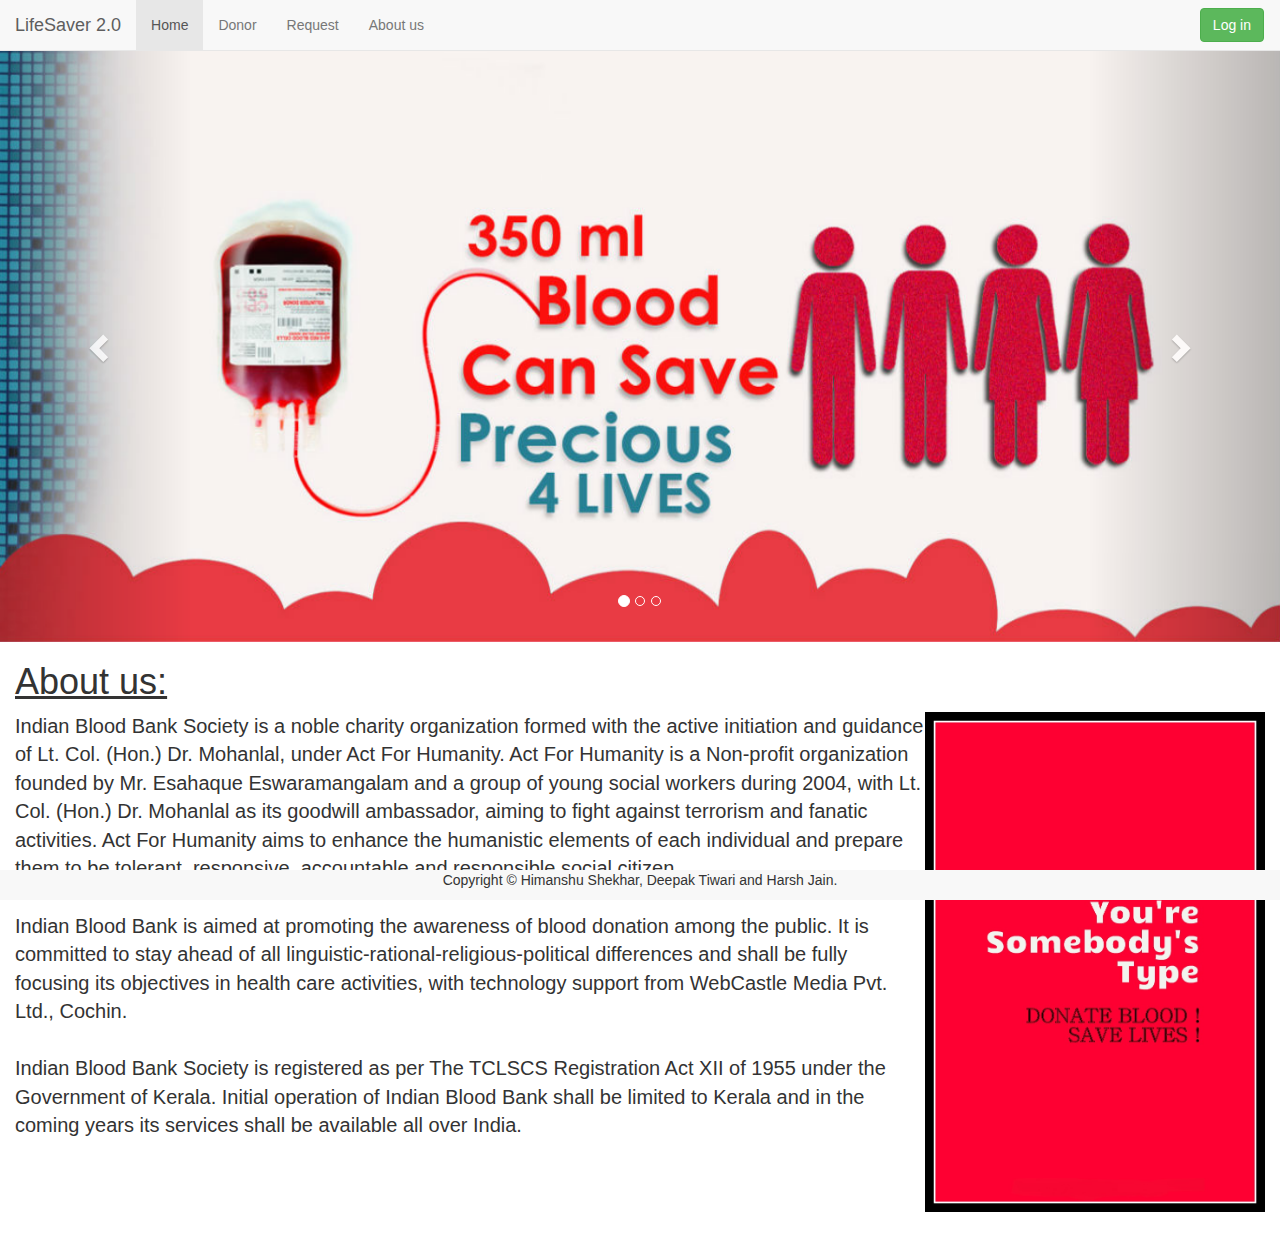
<file: index.html>
<!DOCTYPE html>
<html>
<head>
	<title>LifeSaver</title>
	<meta charset="utf-8">
  	<meta name="viewport" content="width=device-width, initial-scale=1">
	<link rel="stylesheet" href="https://maxcdn.bootstrapcdn.com/bootstrap/3.3.7/css/bootstrap.min.css">
	<script src="https://ajax.googleapis.com/ajax/libs/jquery/3.2.1/jquery.min.js"></script>
  	<script src="https://maxcdn.bootstrapcdn.com/bootstrap/3.3.7/js/bootstrap.min.js"></script>
	<link rel="stylesheet" type="text/css" href="style.css">
	
</head>
<body>
	<div id="id01" class="modal">  
  		<form class="modal-content animate" action="/action_page.php">
    		<div class="imgcontainer">
      			<span onclick="document.getElementById('id01').style.display='none'" class="close" title="Close Modal">&times;</span>
      			<img src="pic.png" alt="Avatar" class="avatar">
    		</div>

    		<div class="container" style="width: 100%;">
      			<label><b>Username</b></label>
      			<input type="text" placeholder="Enter Username" name="uname" required>

      			<label><b>Password</b></label>
      			<input type="password" placeholder="Enter Password" name="psw" required>
		        
      			<button type="submit">Login</button>
      			<input type="checkbox" checked="checked"> Remember me
    		</div>

		    <div class="container" style="background-color:#f1f1f1; width: 100%;">
      			<button type="button" onclick="document.getElementById('id01').style.display='none'" class="cancelbtn">Cancel</button>
      			<span class="psw">Forgot <a href="#">password?</a></span>
    		</div>
  		</form>
	</div>
	<div class="container" style="margin-bottom: 10px;">
		<nav class="navbar navbar-default navbar-fixed-top">
			<div class="container-fluid">
				<div class="navbar-header">
					<a href="#" class="navbar-brand">LifeSaver 2.0</a>
				</div>
				<ul class="nav navbar-nav">
					<li class="active"><a href="index.html">Home</a></li>					
					<li><a href="donor.html">Donor</a></li>
					<li><a href="#">Request</a></li>
					<li><a href="#about">About us</a></li>
				</ul>
				<div class="nav navbar-nav navbar-right" style="margin-right: 1px;">
					<button class="btn btn-success navbar-btn" onclick="document.getElementById('id01').style.display='block'">Log in</button>
				</div>
			</div>			
		</nav>
	</div>
	

	<div class="">
		<div id="myCarousel" class="carousel slide" data-ride="carousel">
    		<!-- Indicators -->
    		<ol class="carousel-indicators">
      			<li data-target="#myCarousel" data-slide-to="0" class="active"></li>
      			<li data-target="#myCarousel" data-slide-to="1"></li>
      			<li data-target="#myCarousel" data-slide-to="2"></li>
    		</ol>

		    <!-- Wrapper for slides -->
    		<div class="carousel-inner">
      			<div class="item active">
        			<img src="BANNER1.jpg" alt="pic1" style="width:100%;height: 600px;">
        			<!--<div class="carousel-caption">
          				<h3></h3>
          				<p></p>
        			</div>-->
      			</div>
      			<div class="item">
        			<img src="BANNER2.jpg" alt="pic2" style="width:100%;height: 600px;">
        			<!--<div class="carousel-caption">
          				<h3></h3>
          				<p></p>
        			</div>-->
      			</div>
      			<div class="item">
        			<img src="BANNER3.jpg" alt="pic3" style="width:100%;height: 600px;">
        			<!--<div class="carousel-caption">
          				<h3></h3>
          				<p></p>
        			</div>-->
      			</div>  
    		</div>
    
    		<!-- Left and right controls -->
    		<a class="left carousel-control" href="#myCarousel" data-slide="prev">
      			<span class="glyphicon glyphicon-chevron-left"></span>
      			<span class="sr-only">Previous</span>
    		</a>
    		<a class="right carousel-control" href="#myCarousel" data-slide="next">
      			<span class="glyphicon glyphicon-chevron-right"></span>
      			<span class="sr-only">Next</span>
    		</a>
  		</div>
	</div>
	<div class="container-fluid" id="about">
		<h1><u>About us:</u></h1>
		<div id="abt">
			<p>
				<img src="poster1.jpg"  id="pstr">
				Indian Blood Bank Society is a noble charity organization formed with the active initiation and guidance of Lt. Col. (Hon.) Dr. Mohanlal, under Act For Humanity. Act For Humanity is a Non-profit organization founded by Mr. Esahaque Eswaramangalam and a group of young social workers during 2004, with Lt. Col. (Hon.) Dr. Mohanlal as its goodwill ambassador, aiming to fight against terrorism and fanatic activities. Act For Humanity aims to enhance the humanistic elements of each individual and prepare them to be tolerant, responsive, accountable and responsible social citizen.
				<br><br>	
				Indian Blood Bank is aimed at promoting the awareness of blood donation among the public. It is committed to stay ahead of all linguistic-rational-religious-political differences and shall be fully focusing its objectives in health care activities, with technology support from WebCastle Media Pvt. Ltd., Cochin.
 				<br><br>
				Indian Blood Bank Society is registered as per The TCLSCS Registration Act XII of 1955 under the Government of Kerala. Initial operation of Indian Blood Bank shall be limited to Kerala and in the coming years its services shall be available all over India.</p>
		</div>
	</div>
	<div class="container">
		<footer class="nav navbar-default navbar-fixed-bottom">
			<center>
				<p>Copyright &copy; Himanshu Shekhar, Deepak Tiwari and Harsh Jain.</p>
			</center>
		</footer>
	</div>
	<script>
		// Get the modal
		var modal = document.getElementById('id01');

		// When the user clicks anywhere outside of the modal, close it
		window.onclick = function(event) {
    		if (event.target == modal) {
        		modal.style.display = "none";
    		}
		}
	</script>
</body>
</html>
</file>
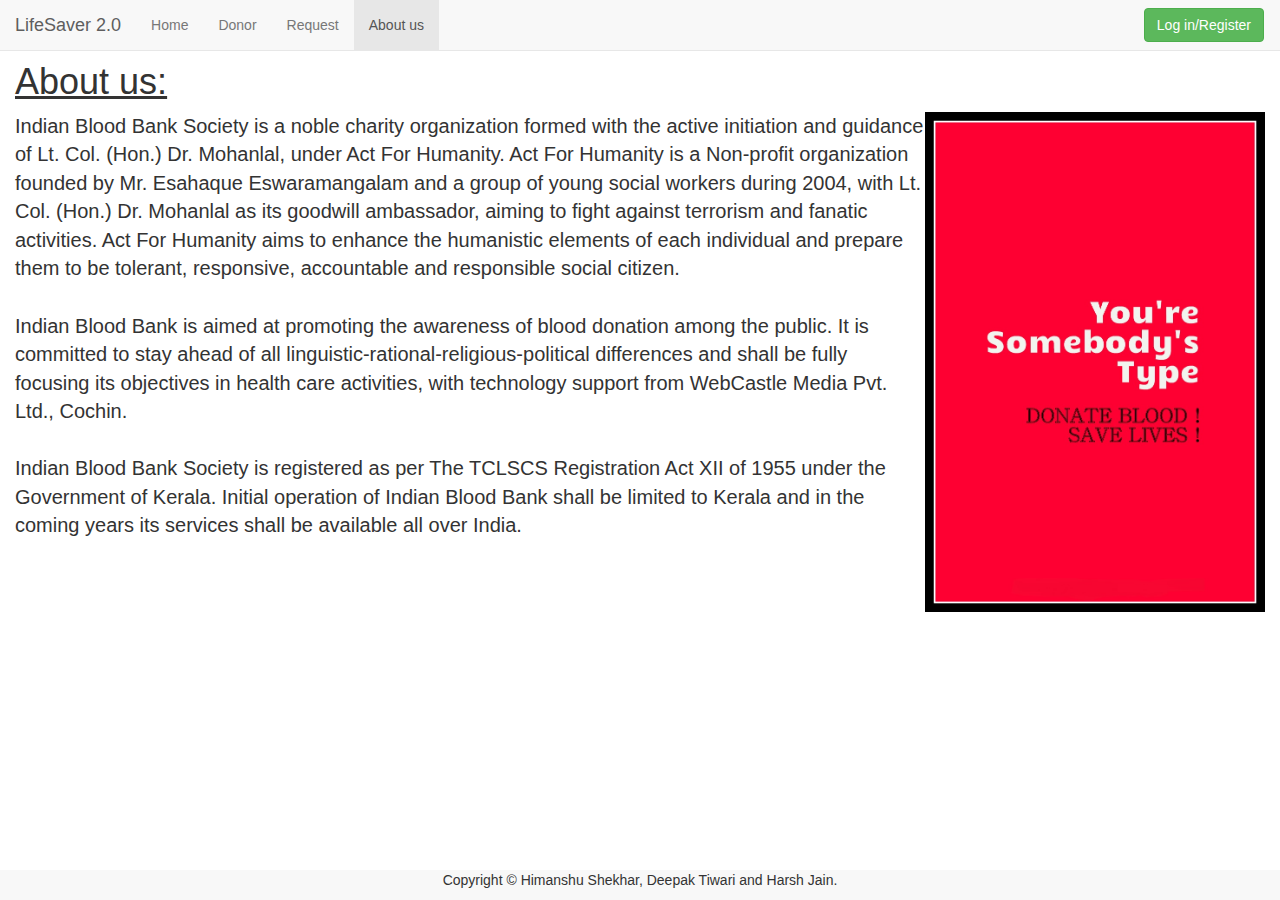
<file: about.html>
<!DOCTYPE html>
<head>
	<title>LifeSaver</title>
	<meta charset="utf-8">
  <meta name="viewport" content="width=device-width, initial-scale=1">
	<link rel="stylesheet" href="https://maxcdn.bootstrapcdn.com/bootstrap/3.3.7/css/bootstrap.min.css">
	<script src="https://ajax.googleapis.com/ajax/libs/jquery/3.2.1/jquery.min.js"></script>
  <script src="https://maxcdn.bootstrapcdn.com/bootstrap/3.3.7/js/bootstrap.min.js"></script>
	<link rel="stylesheet" type="text/css" href="style.css">
	
</head>
<body>
	<div id="id01" class="modal">
		<ul class="nav nav-tabs" style="background-color: white; opacity: 0.8; z-index: 1; position: fixed; width: 100%;">
			<li class="active"><a href="#login" data-toggle="tab">Login</a></li>
			<li><a href="#register" data-toggle="tab">Register</a></li>
		</ul>
		<div class="tab-content">
			<div id="login" class="tab-pane fade in active">
  				<form class="modal-content animate" action="login.php" method="post">
    				<div class="imgcontainer">
      					<span onclick="document.getElementById('id01').style.display='none'" class="close" title="Close Modal">&times;</span>
      					<img src="pic.png" alt="Avatar" class="avatar">
    				</div>
		    		<div class="container" style="width: 100%;">
      					<label><b>Username</b></label>
      					<input type="text" placeholder="Enter Username" name="uname" required>
      					<label><b>Password</b></label>
      					<input type="password" placeholder="Enter Password" name="psw" required>
		      			<button type="submit">Login</button>
    				</div>
				    <div class="container" style="background-color:#f1f1f1; width: 100%;">
      					<button type="button" onclick="document.getElementById('id01').style.display='none'" class="cancelbtn">Cancel</button>
      					<span class="psw">Forgot <a href="#">password?</a></span>
    				</div>
  				</form>
			</div>		
			<div id="register" class="tab-pane fade">
				<form class="modal-content animate" action="register.php" method="post">
    				<div class="imgcontainer">
      					<span onclick="document.getElementById('id01').style.display='none'" class="close" title="Close Modal">&times;</span>
      					<img src="pic.png" alt="Avatar" class="avatar">
    				</div>
		    		<div class="container" style="width: 100%;">
      					<label><b>Enter Name:</b></label>
      					<input type="text" placeholder="Enter Name" name="rname" required>
      					<label><b>Enter Username:</b></label>
      					<input type="text" placeholder="Enter Username" name="runame" required>
      					<label><b>Password:</b></label>
      					<input type="password" placeholder="Enter Password" name="rpsw" required>
      					<label><b>Enter Phone No:</b></label>
      					<input type="text" maxlength="10" placeholder="Enter Phone No." name="rphoneno" required>
		      			<button type="submit">Register</button>
    				</div>
				    <div class="container" style="background-color:#f1f1f1; width: 100%;">
      					<button type="button" onclick="document.getElementById('id01').style.display='none'" class="cancelbtn">Cancel</button>
      					<span class="psw">Forgot <a href="#">password?</a></span>
    				</div>
  				</form>
			</div>	
		</div>		
	</div>
	<div class="container" style="margin-bottom: 10px;">
		<nav class="navbar navbar-default navbar-fixed-top">
			<div class="container-fluid">
				<div class="navbar-header">
					<a href="#" class="navbar-brand">LifeSaver 2.0</a>
				</div>
				<ul class="nav navbar-nav">
					<li><a href="index.html">Home</a></li>					
					<li><a href="nodonor.html">Donor</a></li>
					<li><a href="norequest.html">Request</a></li>
					<li class="active"><a href="about.html">About us</a></li>
				</ul>
				<div class="nav navbar-nav navbar-right" style="margin-right: 1px;">
					<button class="btn btn-success navbar-btn" onclick="document.getElementById('id01').style.display='block'">Log in/Register</button>
				</div>
			</div>			
		</nav>
	</div>
	<div class="container-fluid" id="about">
		<h1><u>About us:</u></h1>
		<div id="abt">
			<p>
				<img src="poster1.jpg"  id="pstr">
				Indian Blood Bank Society is a noble charity organization formed with the active initiation and guidance of Lt. Col. (Hon.) Dr. Mohanlal, under Act For Humanity. Act For Humanity is a Non-profit organization founded by Mr. Esahaque Eswaramangalam and a group of young social workers during 2004, with Lt. Col. (Hon.) Dr. Mohanlal as its goodwill ambassador, aiming to fight against terrorism and fanatic activities. Act For Humanity aims to enhance the humanistic elements of each individual and prepare them to be tolerant, responsive, accountable and responsible social citizen.
				<br><br>	
				Indian Blood Bank is aimed at promoting the awareness of blood donation among the public. It is committed to stay ahead of all linguistic-rational-religious-political differences and shall be fully focusing its objectives in health care activities, with technology support from WebCastle Media Pvt. Ltd., Cochin.
 				<br><br>
				Indian Blood Bank Society is registered as per The TCLSCS Registration Act XII of 1955 under the Government of Kerala. Initial operation of Indian Blood Bank shall be limited to Kerala and in the coming years its services shall be available all over India.</p>
		</div>
	</div>
	<div class="container">
		<footer class="nav navbar-default navbar-fixed-bottom">
			<center>
				<p>Copyright &copy; Himanshu Shekhar, Deepak Tiwari and Harsh Jain.</p>
			</center>
		</footer>
	</div>
	<script>
		// Get the modal
		var modal = document.getElementById('id01');

		// When the user clicks anywhere outside of the modal, close it
		window.onclick = function(event) {
    		if (event.target == modal) {
        		modal.style.display = "none";
    		}
		}
	</script>
</body>
</html>
</file>
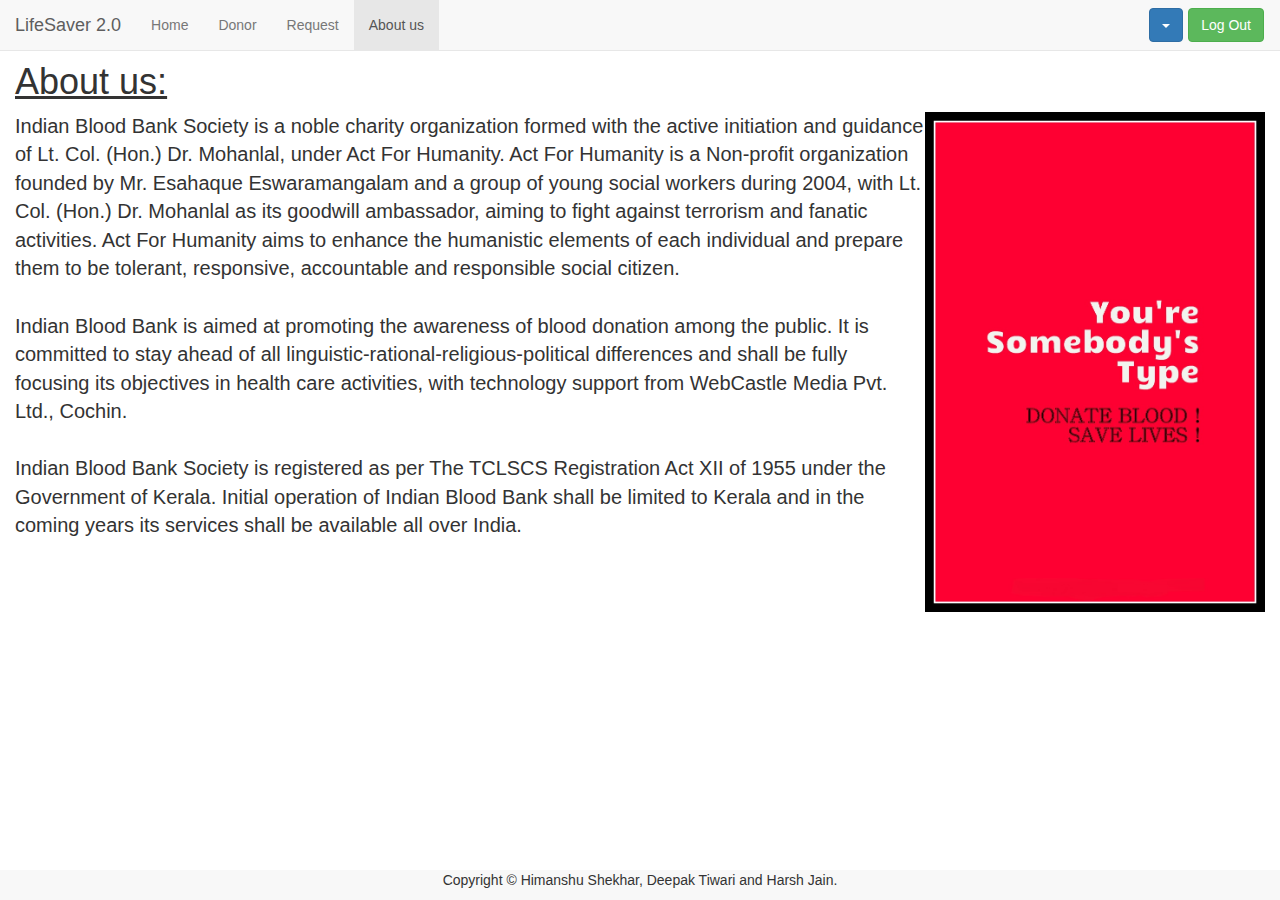
<file: about1.html>
<!DOCTYPE html>
<head>
	<title>LifeSaver</title>
	<meta charset="utf-8">
  <meta name="viewport" content="width=device-width, initial-scale=1">
	<link rel="stylesheet" href="https://maxcdn.bootstrapcdn.com/bootstrap/3.3.7/css/bootstrap.min.css">
	<script src="https://ajax.googleapis.com/ajax/libs/jquery/3.2.1/jquery.min.js"></script>
  <script src="https://maxcdn.bootstrapcdn.com/bootstrap/3.3.7/js/bootstrap.min.js"></script>
	<link rel="stylesheet" type="text/css" href="style.css">
	
</head>
<body>
	<div id="id01" class="modal">  
  		<form class="modal-content animate" action="index.html">
    		<div class="imgcontainer">
      			<span onclick="document.getElementById('id01').style.display='none'" class="close" title="Close Modal">&times;</span>
      			<img src="pic.png" alt="Avatar" class="avatar">
    		</div>
    		<div class="container" style="width: 100%;">
      			<button>Log Out</button>
    		</div>		    
  		</form>
	</div>
	<div class="container" style="margin-bottom: 10px;">
		<nav class="navbar navbar-default navbar-fixed-top">
			<div class="container-fluid">
				<div class="navbar-header">
					<a href="#" class="navbar-brand">LifeSaver 2.0</a>
				</div>
				<ul class="nav navbar-nav">
					<li><a href="lg_home.html">Home</a></li>					
					<li><a href="donor.html">Donor</a></li>
					<li><a href="request.html">Request</a></li>
					<li class="active"><a href="#">About us</a></li>
				</ul>
				<div class="nav navbar-nav navbar-right" style="margin-right: 1px;">
          			<ul class="nav navbar-nav">
            			<li style="margin-right: 5px;">
              				<div class="dropdown">
                				<button class="btn btn-primary dropdown-toggle" type="button" data-toggle="dropdown"><span class="caret"></span></button>
                				<ul class="dropdown-menu">
                  					<li><a href="history.php">History</a></li>
                  					<li><a href="#">My Request</a></li>
                				</ul>
              				</div>
            			</li>
            			<li>
              				<button class="btn btn-success navbar-btn" onclick="document.getElementById('id01').style.display='block'">Log Out</button>
            			</li>
          			</ul>
				</div>
			</div>			
		</nav>
	</div>
	<div class="container-fluid" id="about">
		<h1><u>About us:</u></h1>
		<div id="abt">
			<p>
				<img src="poster1.jpg"  id="pstr">
				Indian Blood Bank Society is a noble charity organization formed with the active initiation and guidance of Lt. Col. (Hon.) Dr. Mohanlal, under Act For Humanity. Act For Humanity is a Non-profit organization founded by Mr. Esahaque Eswaramangalam and a group of young social workers during 2004, with Lt. Col. (Hon.) Dr. Mohanlal as its goodwill ambassador, aiming to fight against terrorism and fanatic activities. Act For Humanity aims to enhance the humanistic elements of each individual and prepare them to be tolerant, responsive, accountable and responsible social citizen.
				<br><br>	
				Indian Blood Bank is aimed at promoting the awareness of blood donation among the public. It is committed to stay ahead of all linguistic-rational-religious-political differences and shall be fully focusing its objectives in health care activities, with technology support from WebCastle Media Pvt. Ltd., Cochin.
 				<br><br>
				Indian Blood Bank Society is registered as per The TCLSCS Registration Act XII of 1955 under the Government of Kerala. Initial operation of Indian Blood Bank shall be limited to Kerala and in the coming years its services shall be available all over India.</p>
		</div>
	</div>
	<div class="container">
		<footer class="nav navbar-default navbar-fixed-bottom">
			<center>
				<p>Copyright &copy; Himanshu Shekhar, Deepak Tiwari and Harsh Jain.</p>
			</center>
		</footer>
	</div>
	<script>
		// Get the modal
		var modal = document.getElementById('id01');

		// When the user clicks anywhere outside of the modal, close it
		window.onclick = function(event) {
    		if (event.target == modal) {
        		modal.style.display = "none";
    		}
		}
	</script>
</body>
</html>
</file>
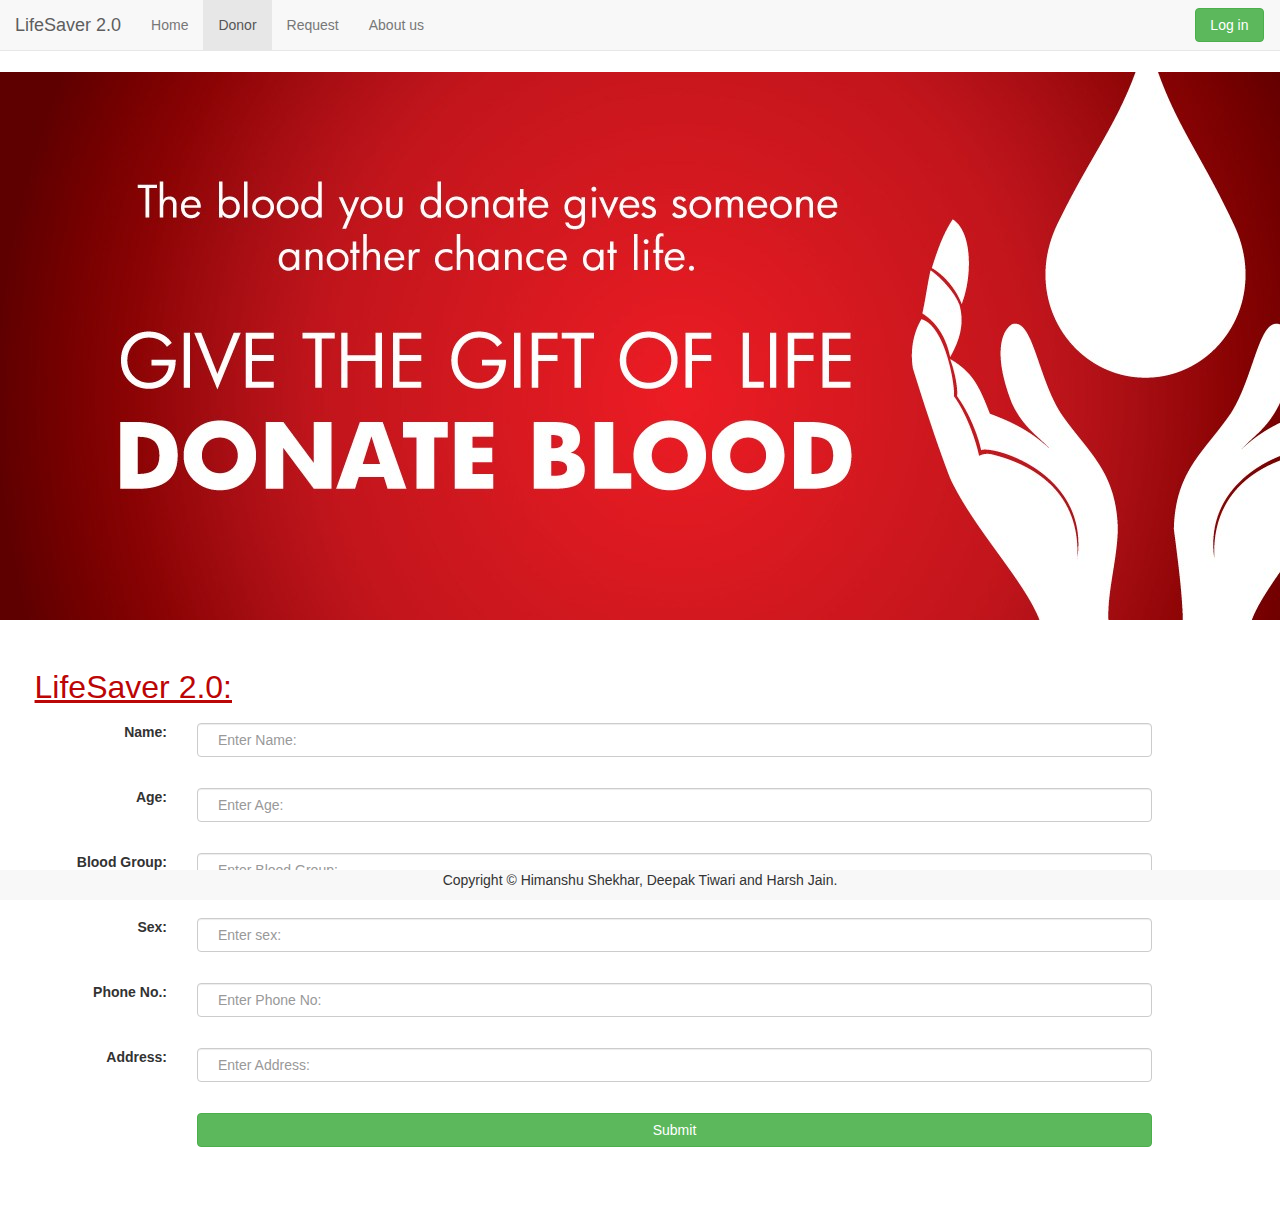
<file: donor.html>
<!DOCTYPE html>
<html>
<head>
	<title>LifeSaver</title>
	<link rel="stylesheet" href="https://maxcdn.bootstrapcdn.com/bootstrap/3.3.7/css/bootstrap.min.css">
	<script src="https://ajax.googleapis.com/ajax/libs/jquery/3.2.1/jquery.min.js"></script>
  	<script src="https://maxcdn.bootstrapcdn.com/bootstrap/3.3.7/js/bootstrap.min.js"></script>
  	<link rel="stylesheet" type="text/css" href="style.css">
</head>
<body>
	<div class="container" style="margin-bottom: 10px;">
		<nav class="navbar navbar-default navbar-fixed-top">
			<div class="container-fluid">
				<div class="navbar-header">
					<a href="#" class="navbar-brand">LifeSaver 2.0</a>
				</div>
				<ul class="nav navbar-nav">
					<li><a href="index.html">Home</a></li>					
					<li class="active"><a href="#">Donor</a></li>
					<li><a href="#">Request</a></li>
					<li><a href="index.html#about">About us</a></li>
				</ul>
				<div class="nav navbar-nav navbar-right" style="margin-right: 1px;">
					<button 
						class="btn btn-success navbar-btn" 
						style="margin-right: 5px;" 
						onclick="document.getElementById('id01').style.display='block'">Log in
					</button>
				</div>
			</div>			
		</nav>
	</div>
	<div class="mybody">
		<div style="margin-bottom: 50px;">
			<img src="slogan1.jpg">
		</div>
		<h3 id="mytitle">LifeSaver 2.0:</h3>
		<div id="myform" style="margin-bottom: 40px;">
			<form class="form-horizontal">
	  			<div class="form-group">
	    			<label class="control-label col-sm-2" for="name">Name:</label>
	    			<div class="col-sm-10">
	      				<input type="text" class="form-control" id="name" placeholder="Enter Name:">
	    			</div>
	  			</div>
	  			<div class="form-group">
	    			<label class="control-label col-sm-2" for="age">Age:</label>
	    			<div class="col-sm-10">
	      				<input type="text" class="form-control" maxlength="2" id="age" placeholder="Enter Age:">
	    			</div>
	  			</div>
	  			<div class="form-group">
	    			<label class="control-label col-sm-2" for="blood">Blood Group:</label>
	    			<div class="col-sm-10">
	      				<input type="text" class="form-control" maxlength="3" id="blood" placeholder="Enter Blood Group:">
	    			</div>
	  			</div>
	  			<div class="form-group">
	    			<label class="control-label col-sm-2" for="sex">Sex:</label>
	    			<div class="col-sm-10">
	      				<input type="text" class="form-control" id="sex" placeholder="Enter sex:">
	    			</div>
	  			</div>
	  			<div class="form-group">
	    			<label class="control-label col-sm-2" for="phone">Phone No.:</label>
	    			<div class="col-sm-10">
	      				<input type="text" class="form-control" id="phone" maxlength="10" placeholder="Enter Phone No:">
	    			</div>
	  			</div>
	  			<div class="form-group">
	    			<label class="control-label col-sm-2" for="address">Address:</label>
	    			<div class="col-sm-10"> 
	      				<input type="text" class="form-control" id="address" maxlength="50" placeholder="Enter Address:">
	    			</div>
	  			</div>
	  			<div class="form-group"> 
	    			<div class="col-sm-offset-2 col-sm-10">
	      				<button type="submit" class="btn btn-success">Submit</button>
	    			</div>
	  			</div>
			</form>
		</div>
	</div>
	<div class="container">
		<footer class="nav navbar-default navbar-fixed-bottom">
			<center>
				<p>Copyright &copy; Himanshu Shekhar, Deepak Tiwari and Harsh Jain.</p>
			</center>
		</footer>
	</div>
	<div id="id01" class="modal">  
  		<form class="modal-content animate" action="action_page.php" method="get">
    		<div class="imgcontainer">
      			<span onclick="document.getElementById('id01').style.display='none'" class="close" title="Close Modal">&times;</span>
      			<img src="pic.png" alt="Avatar" class="avatar">
    		</div>

    		<div class="container" style="width: 100%;">
      			<label><b>Username</b></label>
      			<input type="text" placeholder="Enter Username" name="uname" required>

      			<label><b>Password</b></label>
      			<input type="password" placeholder="Enter Password" name="psw" required>
		        
      			<button type="submit">Login</button>
      			<input type="checkbox" checked="checked"> Remember me
    		</div>

		    <div class="container" style="background-color:#f1f1f1; width: 100%;">
      			<button type="button" onclick="document.getElementById('id01').style.display='none'" class="cancelbtn">Cancel</button>
      			<span class="psw">Forgot <a href="#">password?</a></span>
    		</div>
  		</form>
	</div>
	<script>
		// Get the modal
		var modal = document.getElementById('id01');

		// When the user clicks anywhere outside of the modal, close it
		window.onclick = function(event) {
    		if (event.target == modal) {
        		modal.style.display = "none";
    		}
		}
	</script>
</body>
</html>
</file>
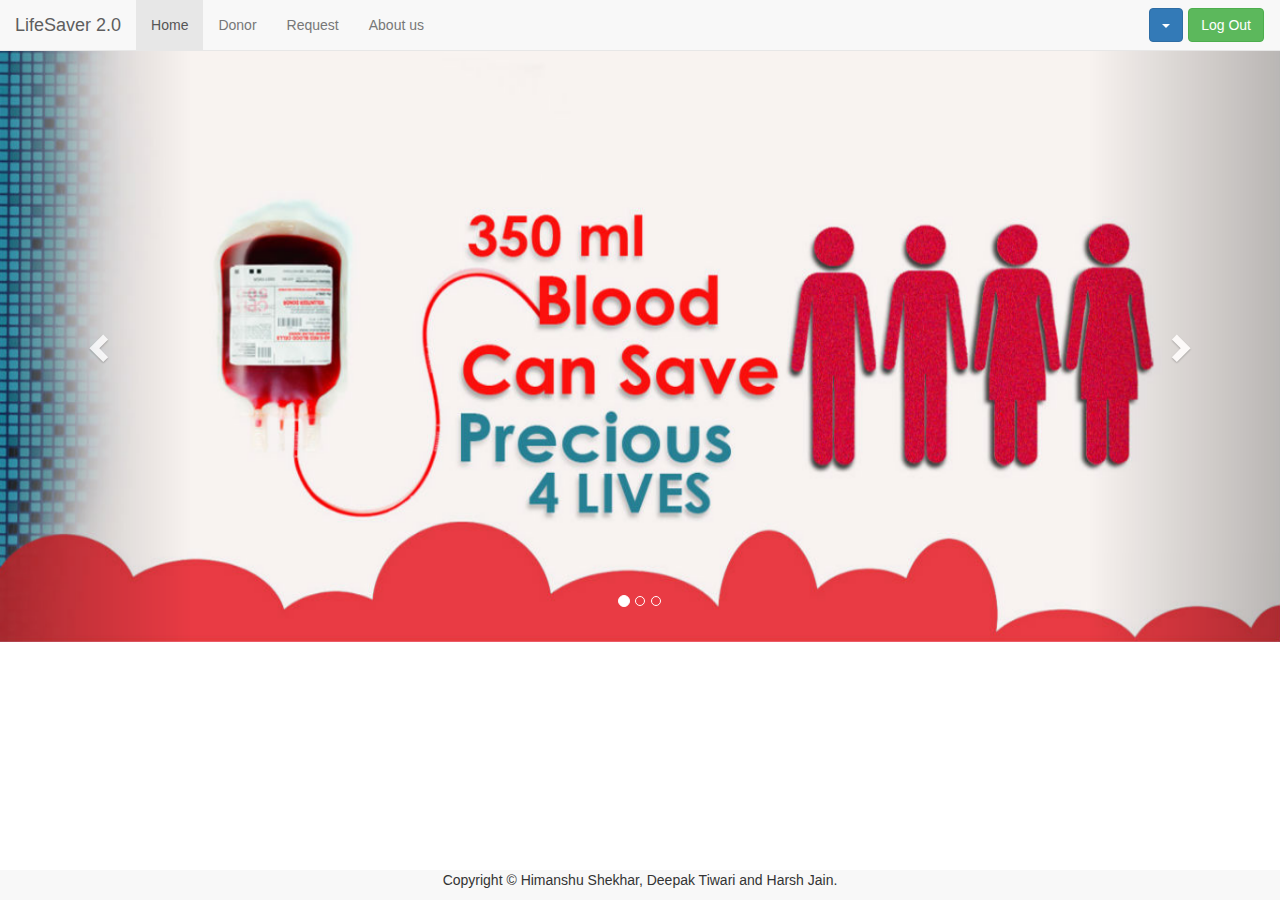
<file: lg_home.html>
<!DOCTYPE html>
<html>
<head>
	<title>LifeSaver</title>
	<meta charset="utf-8">
  <meta name="viewport" content="width=device-width, initial-scale=1">
	<link rel="stylesheet" href="https://maxcdn.bootstrapcdn.com/bootstrap/3.3.7/css/bootstrap.min.css">
	<script src="https://ajax.googleapis.com/ajax/libs/jquery/3.2.1/jquery.min.js"></script>
  <script src="https://maxcdn.bootstrapcdn.com/bootstrap/3.3.7/js/bootstrap.min.js"></script>
	<link rel="stylesheet" type="text/css" href="style.css">
	
</head>
<body>
	<div id="id01" class="modal">  
      <form class="modal-content animate" action="index.html">
        <div class="imgcontainer">
            <span onclick="document.getElementById('id01').style.display='none'" class="close" title="Close Modal">&times;</span>
            <img src="pic.png" alt="Avatar" class="avatar">
        </div>
        <div class="container" style="width: 100%;">
            <button>Log Out</button>
        </div>        
      </form>
  </div>
	<div class="container" style="margin-bottom: 10px;">
		<nav class="navbar navbar-default navbar-fixed-top">
			<div class="container-fluid">
				<div class="navbar-header">
					<a href="#" class="navbar-brand">LifeSaver 2.0</a>
				</div>
				<ul class="nav navbar-nav">
					<li class="active"><a href="#">Home</a></li>					
					<li><a href="donor.html">Donor</a></li>
					<li><a href="request.html">Request</a></li>
					<li><a href="about1.html">About us</a></li>
				</ul>
				<div class="nav navbar-nav navbar-right" style="margin-right: 1px;">
          <ul class="nav navbar-nav">
            <li style="margin-right: 5px;">
              <div class="dropdown">
                <button class="btn btn-primary dropdown-toggle" type="button" data-toggle="dropdown"><span class="caret"></span></button>
                <ul class="dropdown-menu">
                  <li><a href="history.php">History</a></li>
                  <li><a href="#">My Request</a></li>
                </ul>
              </div>
            </li>
            <li>
              <button class="btn btn-success navbar-btn" onclick="document.getElementById('id01').style.display='block'">Log Out</button>
            </li>
          </ul>
				</div>
			</div>			
		</nav>
	</div>	
	<div class="">
		<div id="myCarousel" class="carousel slide" data-ride="carousel">
    		<!-- Indicators -->
    		<ol class="carousel-indicators">
      			<li data-target="#myCarousel" data-slide-to="0" class="active"></li>
      			<li data-target="#myCarousel" data-slide-to="1"></li>
      			<li data-target="#myCarousel" data-slide-to="2"></li>
    		</ol>

		    <!-- Wrapper for slides -->
    		<div class="carousel-inner">
      			<div class="item active">
        			<img src="BANNER1.jpg" alt="pic1" style="width:100%;height: 600px;">
        			<!--<div class="carousel-caption">
          				<h3></h3>
          				<p></p>
        			</div>-->
      			</div>
      			<div class="item">
        			<img src="BANNER2.jpg" alt="pic2" style="width:100%;height: 600px;">
        			<!--<div class="carousel-caption">
          				<h3></h3>
          				<p></p>
        			</div>-->
      			</div>
      			<div class="item">
        			<img src="BANNER3.jpg" alt="pic3" style="width:100%;height: 600px;">
        			<!--<div class="carousel-caption">
          				<h3></h3>
          				<p></p>
        			</div>-->
      			</div>  
    		</div>
    
    		<!-- Left and right controls -->
    		<a class="left carousel-control" href="#myCarousel" data-slide="prev">
      			<span class="glyphicon glyphicon-chevron-left"></span>
      			<span class="sr-only">Previous</span>
    		</a>
    		<a class="right carousel-control" href="#myCarousel" data-slide="next">
      			<span class="glyphicon glyphicon-chevron-right"></span>
      			<span class="sr-only">Next</span>
    		</a>
  		</div>
	</div>
	<div class="container">
		<footer class="nav navbar-default navbar-fixed-bottom">
			<center>
				<p>Copyright &copy; Himanshu Shekhar, Deepak Tiwari and Harsh Jain.</p>
			</center>
		</footer>
	</div>
	<script>
		// Get the modal
		var modal = document.getElementById('id01');

		// When the user clicks anywhere outside of the modal, close it
		window.onclick = function(event) {
    		if (event.target == modal) {
        		modal.style.display = "none";
    		}
		}
	</script>
</body>
</html>
</file>
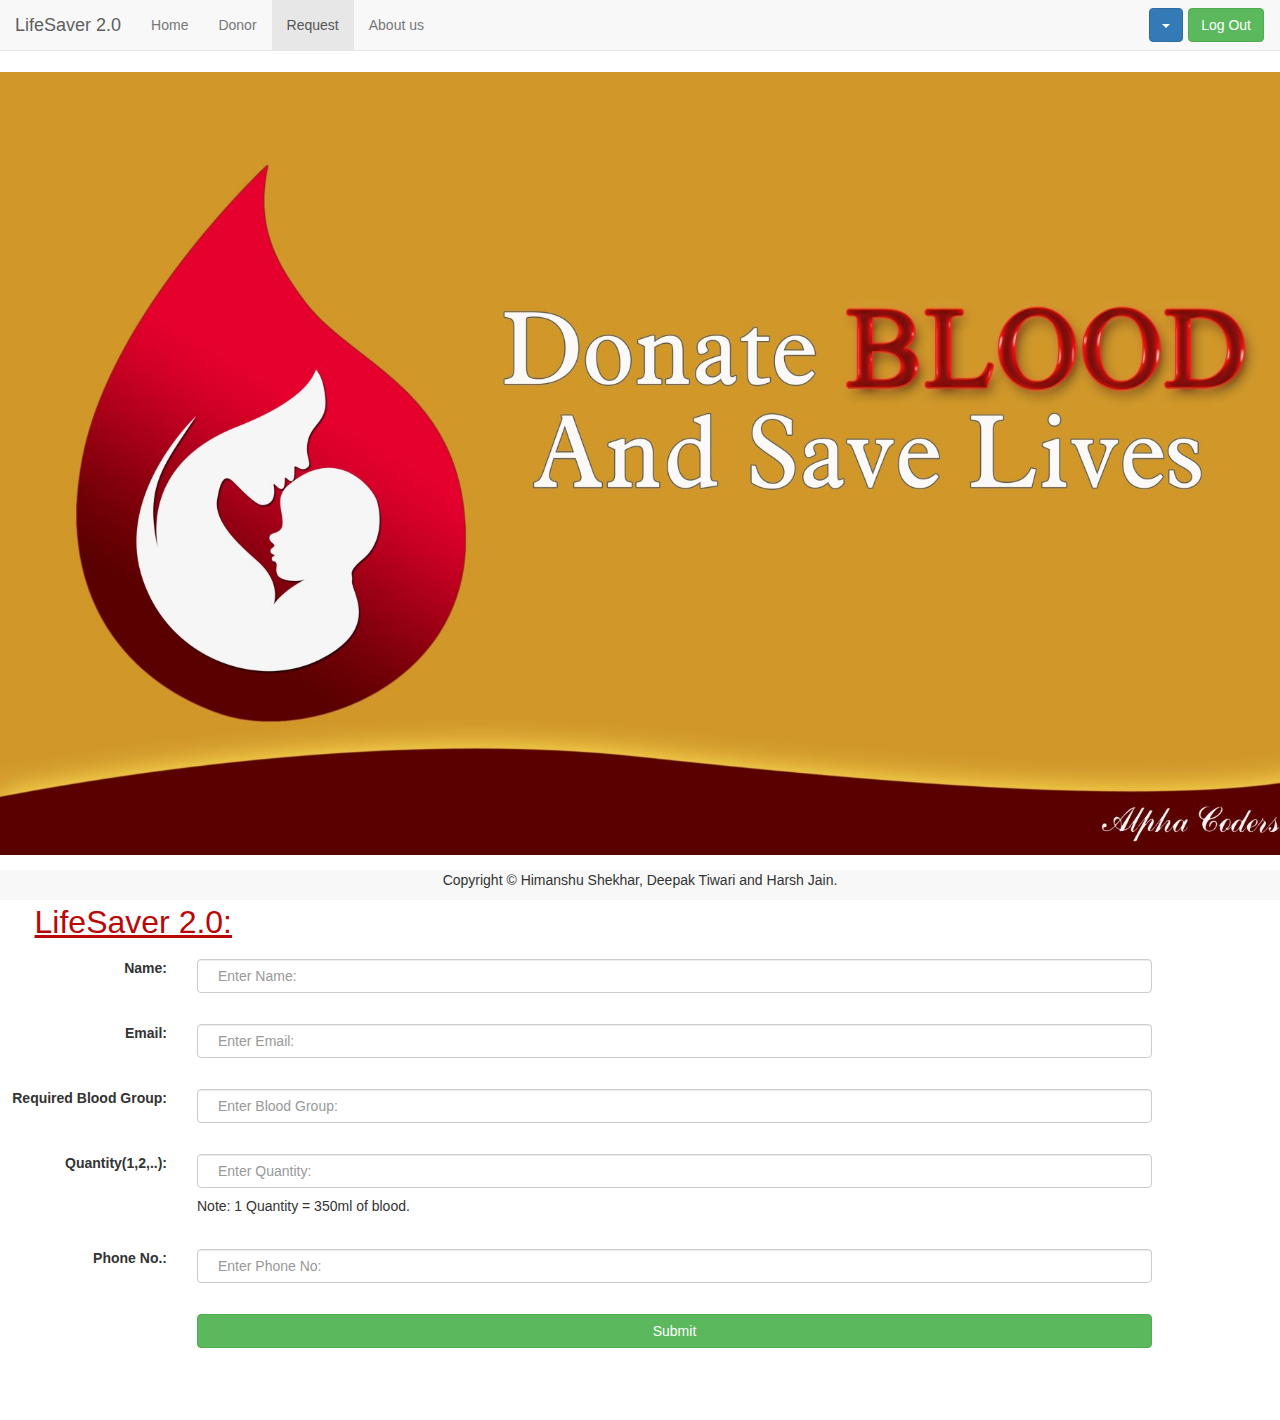
<file: request.html>
<!DOCTYPE html>
<html>
<head>
	<title>LifeSaver</title>
	<link rel="stylesheet" href="https://maxcdn.bootstrapcdn.com/bootstrap/3.3.7/css/bootstrap.min.css">
	<script src="https://ajax.googleapis.com/ajax/libs/jquery/3.2.1/jquery.min.js"></script>
  	<script src="https://maxcdn.bootstrapcdn.com/bootstrap/3.3.7/js/bootstrap.min.js"></script>
  	<link rel="stylesheet" type="text/css" href="style.css">
</head>
<body>
	<div class="container" style="margin-bottom: 10px;">
		<nav class="navbar navbar-default navbar-fixed-top">
			<div class="container-fluid">
				<div class="navbar-header">
					<a href="#" class="navbar-brand">LifeSaver 2.0</a>
				</div>
				<ul class="nav navbar-nav">
					<li><a href="lg_home.html">Home</a></li>					
					<li><a href="donor.html">Donor</a></li>
					<li class="active"><a href="request.html">Request</a></li>
					<li><a href="about1.html">About us</a></li>
				</ul>
				<div class="nav navbar-nav navbar-right" style="margin-right: 1px;">
          			<ul class="nav navbar-nav">
            			<li style="margin-right: 5px;">
              				<div class="dropdown">
                				<button class="btn btn-primary dropdown-toggle" type="button" data-toggle="dropdown"><span class="caret"></span></button>
                				<ul class="dropdown-menu">
                  					<li><a href="history.php">History</a></li>
                  					<li><a href="#">My Request</a></li>
                				</ul>
              				</div>
            			</li>
            			<li>
              				<button class="btn btn-success navbar-btn" onclick="document.getElementById('id01').style.display='block'">Log Out</button>
            			</li>
          			</ul>
				</div>
			</div>			
		</nav>
	</div>
	<div class="mybody">
		<div style="margin-bottom: 50px;">
			<img src="bkg1.jpg" width="1349px">
		</div>
		<h3 id="mytitle">LifeSaver 2.0:</h3>
		<div id="myform" style="margin-bottom: 40px;">
			<form class="form-horizontal" action="new_req.php" method="post">
	  			<div class="form-group">
	    			<label class="control-label col-sm-2" for="name">Name:</label>
	    			<div class="col-sm-10">
	      				<input type="text" class="form-control" id="name" name="name" placeholder="Enter Name:">
	    			</div>
	  			</div>
	  			<div class="form-group">
	    			<label class="control-label col-sm-2" for="email">Email:</label>
	    			<div class="col-sm-10">
	      				<input type="text" class="form-control" id="email" name="email" placeholder="Enter Email:">
	    			</div>
	  			</div>
	  			<div class="form-group">
	    			<label class="control-label col-sm-2" for="blood">Required Blood Group:</label>
	    			<div class="col-sm-10">
	      				<input type="text" class="form-control" maxlength="3" id="blood" name="blood" placeholder="Enter Blood Group:">
	    			</div>
	  			</div>
	  			<div class="form-group">
	    			<label class="control-label col-sm-2" for="quant">Quantity(1,2,..):</label>
	    			<div class="col-sm-10">
	      				<input type="text" maxlength="1" class="form-control" id="quant" name="quant" placeholder="Enter Quantity:">
	      				<p>Note: 1 Quantity = 350ml of blood.</p>
	    			</div>
	  			</div>
	  			<div class="form-group">
	    			<label class="control-label col-sm-2" for="phone">Phone No.:</label>
	    			<div class="col-sm-10">
	      				<input type="text" class="form-control" id="phone" maxlength="10" name="phone" placeholder="Enter Phone No:">
	    			</div>
	  			</div>
	  			<div class="form-group"> 
	    			<div class="col-sm-offset-2 col-sm-10">
	      				<button type="submit" class="btn btn-success">Submit</button>
	    			</div>
	  			</div>
			</form>
		</div>
	</div>
	<div class="container">
		<footer class="nav navbar-default navbar-fixed-bottom">
			<center>
				<p>Copyright &copy; Himanshu Shekhar, Deepak Tiwari and Harsh Jain.</p>
			</center>
		</footer>
	</div>
	<div id="id01" class="modal">  
  		<form class="modal-content animate" action="index.html">
    		<div class="imgcontainer">
      			<span onclick="document.getElementById('id01').style.display='none'" class="close" title="Close Modal">&times;</span>
      			<img src="pic.png" alt="Avatar" class="avatar">
    		</div>
    		<div class="container" style="width: 100%;">
      			<button>Log Out</button>
    		</div>		    
  		</form>
	</div>
	<script>
		// Get the modal
		var modal = document.getElementById('id01');

		// When the user clicks anywhere outside of the modal, close it
		window.onclick = function(event) {
    		if (event.target == modal) {
        		modal.style.display = "none";
    		}
		}
	</script>
</body>
</html>
</file>
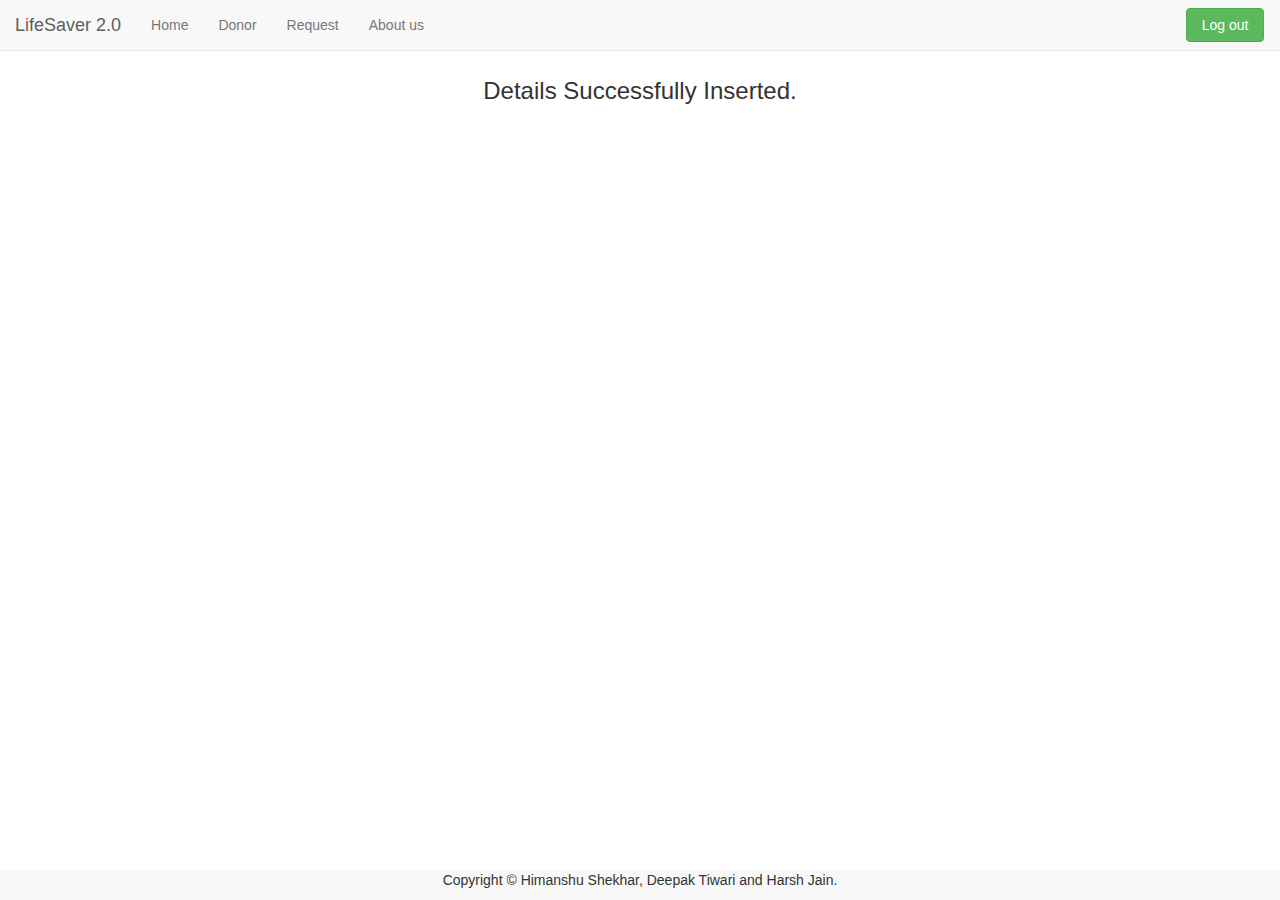
<file: success.html>
<!DOCTYPE html>
<html>
<head>
	<title>LifeSaver 2.0</title>
	<meta charset="utf-8">
  	<meta name="viewport" content="width=device-width, initial-scale=1">
	<link rel="stylesheet" href="https://maxcdn.bootstrapcdn.com/bootstrap/3.3.7/css/bootstrap.min.css">
	<script src="https://ajax.googleapis.com/ajax/libs/jquery/3.2.1/jquery.min.js"></script>
  	<script src="https://maxcdn.bootstrapcdn.com/bootstrap/3.3.7/js/bootstrap.min.js"></script>
	<link rel="stylesheet" type="text/css" href="style.css">
</head>
<body>
	<div class="container" style="margin-bottom: 10px;">
		<nav class="navbar navbar-default navbar-fixed-top">
			<div class="container-fluid">
				<div class="navbar-header">
					<a href="#" class="navbar-brand">LifeSaver 2.0</a>
				</div>
				<ul class="nav navbar-nav">
					<li><a href="lg_home.html">Home</a></li>					
					<li><a href="donor.html">Donor</a></li>
					<li><a href="request.html">Request</a></li>
					<li><a href="about1.html">About us</a></li>
				</ul>
				<div class="nav navbar-nav navbar-right" style="margin-right: 1px;">
					<button 
						class="btn btn-success navbar-btn" 
						style="margin-right: 5px;" 
						onclick="document.getElementById('id01').style.display='block'">Log out
					</button>
				</div>
			</div>			
		</nav>
	</div>
	<div class="text-center container">
		<h3>Details Successfully Inserted.</h3>
	</div>
	<div class="container">
		<footer class="nav navbar-default navbar-fixed-bottom">
			<center>
				<p>Copyright &copy; Himanshu Shekhar, Deepak Tiwari and Harsh Jain.</p>
			</center>
		</footer>
	</div><div id="id01" class="modal">  
  		<form class="modal-content animate" action="index.html">
    		<div class="imgcontainer">
      			<span onclick="document.getElementById('id01').style.display='none'" class="close" title="Close Modal">&times;</span>
      			<img src="pic.png" alt="Avatar" class="avatar">
    		</div>

    		<div class="container" style="width: 100%;">
      			<button>Log Out</button>
    		</div>

		    
  		</form>
	</div>
	<script>
		// Get the modal
		var modal = document.getElementById('id01');

		// When the user clicks anywhere outside of the modal, close it
		window.onclick = function(event) {
    		if (event.target == modal) {
        		modal.style.display = "none";
    		}
		}
	</script>
</body>
</html>
</file>
<file: style.css>
/* Full-width input fields */
input[type=text], input[type=password] {
    width: 100%;
    padding: 12px 20px;
    margin: 8px 0;
    display: inline-block;
    border: 1px solid #ccc;
    box-sizing: border-box;
}

/* Set a style for all buttons */
button {
    background-color: #4CAF50;
    color: white;
    padding: 14px 20px;
    margin: 8px 0;
    border: none;
    cursor: pointer;
    width: 100%;
}

button:hover {
    opacity: 0.8;
}

/* Extra styles for the cancel button */
.cancelbtn {
    width: auto;
    padding: 10px 18px;
    background-color: #f44336;
}

/* Center the image and position the close button */
.imgcontainer {
    text-align: center;
    margin: 24px 0 12px 0;
    position: relative;
}

img.avatar {
    height: 20%;
    width: 20%;
    border-radius: 50%;
}

.container {
    padding: 16px;
}

span.psw {
    float: right;
    padding-top: 16px;
}

/* The Modal (background) */
.modal {
    display: none; /* Hidden by default */
    position: fixed; /* Stay in place */
    z-index: 1; /* Sit on top */
    left: 0;
    top: 0;
    width: 100%; /* Full width */
    height: 100%; /* Full height */
    overflow: auto; /* Enable scroll if needed */
    background-color: rgb(0,0,0); /* Fallback color */
    background-color: rgba(0,0,0,0.4); /* Black w/ opacity */
    padding-top: 60px;
}

/* Modal Content/Box */
.modal-content {
    background-color: #fefefe;
    margin: 5% auto 15% auto; /* 5% from the top, 15% from the bottom and centered */
    border: 1px solid #888;
    width: 80%; /* Could be more or less, depending on screen size */
}

/* The Close Button (x) */
.close {
    position: absolute;
    right: 25px;
    top: 0;
    color: #000;
    font-size: 35px;
    font-weight: bold;
}

.close:hover,
.close:focus {
    color: red;
    cursor: pointer;
}

/* Add Zoom Animation */
.animate {
    -webkit-animation: animatezoom 0.6s;
    animation: animatezoom 0.6s
}

@-webkit-keyframes animatezoom {
    from {-webkit-transform: scale(0)} 
    to {-webkit-transform: scale(1)}
}
    
@keyframes animatezoom {
    from {transform: scale(0)} 
    to {transform: scale(1)}
}

/* Change styles for span and cancel button on extra small screens */
@media screen and (max-width: 300px) {
    span.psw {
       display: block;
       float: none;
    }
    .cancelbtn {
       width: 100%;
    }
}

/*donor.html*/
.mybody{
    margin-top: 40px;
    width: 90%;
}
#myform{
    margin-bottom: 10px;
}
#mytitle{
     margin-left: 3%;
     font-size: 32px;
     text-decoration: underline;
     color: #BA0707;
}
#abt{
    float: left;
    font-size: 20px;
}
#pstr{
    float: right;
    height: 500px;
}
</file>
